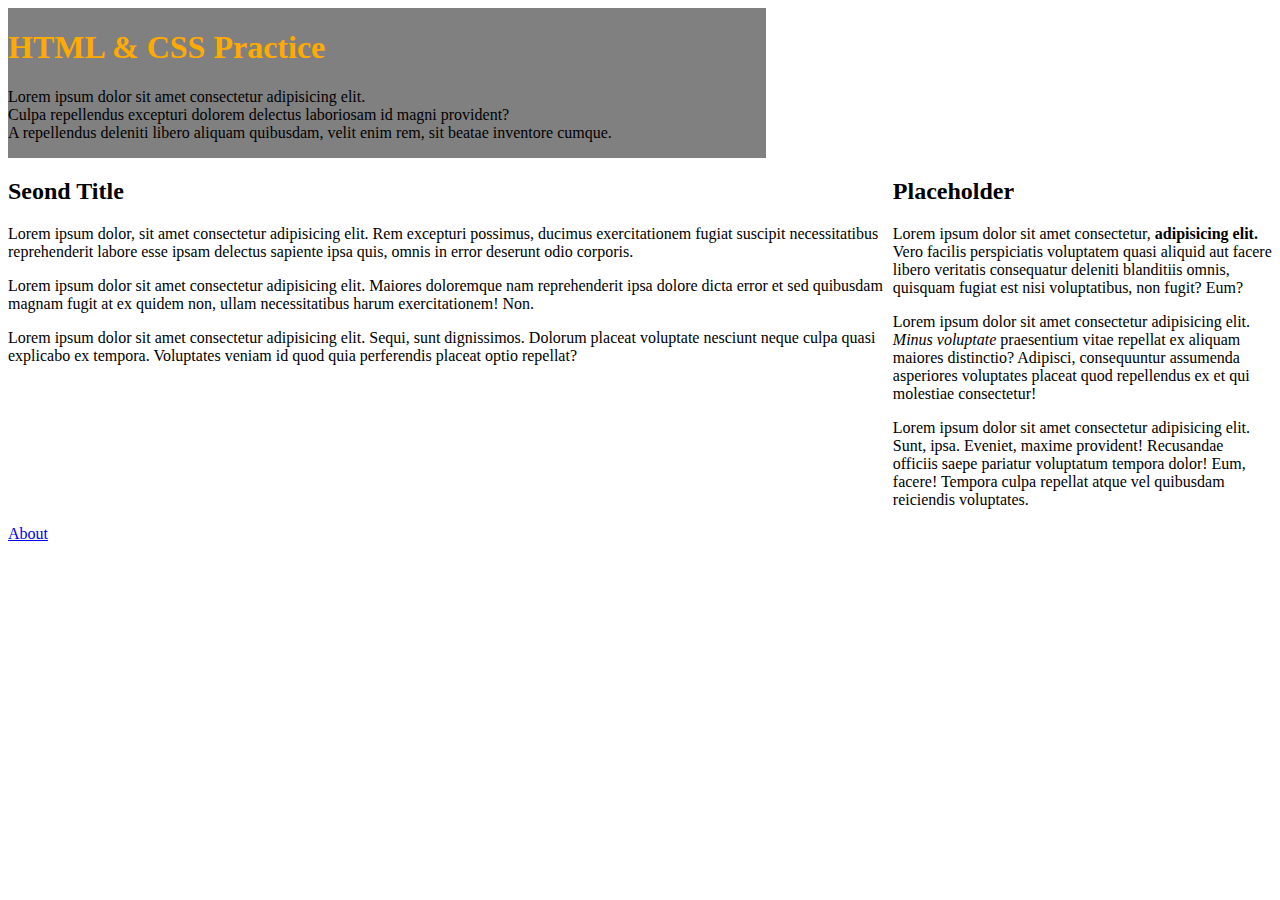
<file: practiceHtmlCss/index.html>
<!DOCTYPE html>
<html>
    <head>
        <link rel="stylesheet" href="main.css">
    </head>
    <body>
        <div class="intro">
            <h1>HTML & CSS Practice</h1>
                <p>Lorem ipsum dolor sit amet consectetur adipisicing elit.<br> 
                    Culpa repellendus excepturi dolorem delectus laboriosam id magni provident?<br>
                    A repellendus deleniti libero aliquam quibusdam, velit enim rem, sit beatae inventore cumque.</p>        
        </div>
        <div class="article">
            <h2>Seond Title</h2>
                <p>Lorem ipsum dolor, sit amet consectetur adipisicing elit. Rem excepturi possimus, ducimus exercitationem fugiat suscipit necessitatibus reprehenderit labore esse ipsam delectus sapiente ipsa quis, omnis in error deserunt odio corporis.</p>
                <p>Lorem ipsum dolor sit amet consectetur adipisicing elit. Maiores doloremque nam reprehenderit ipsa dolore dicta error et sed quibusdam magnam fugit at ex quidem non, ullam necessitatibus harum exercitationem! Non.</p>
                <p>Lorem ipsum dolor sit amet consectetur adipisicing elit. Sequi, sunt dignissimos. Dolorum placeat voluptate nesciunt neque culpa quasi explicabo ex tempora. Voluptates veniam id quod quia perferendis placeat optio repellat?</p>
        </div>    
        <div class="aside">    
            <h2>Placeholder</h2>
                <p>Lorem ipsum dolor sit amet consectetur,<strong> adipisicing elit. </strong>Vero facilis perspiciatis voluptatem quasi aliquid aut facere libero veritatis consequatur deleniti blanditiis omnis, quisquam fugiat est nisi voluptatibus, non fugit? Eum?</p>
                <p>Lorem ipsum dolor sit amet consectetur adipisicing elit. <em>Minus voluptate</em> praesentium vitae repellat ex aliquam maiores distinctio? Adipisci, consequuntur assumenda asperiores voluptates placeat quod repellendus ex et qui molestiae consectetur!</p>
                <p>Lorem ipsum dolor sit amet consectetur adipisicing elit. Sunt, ipsa. Eveniet, maxime provident! Recusandae officiis saepe pariatur voluptatum tempora dolor! Eum, facere! Tempora culpa repellat atque vel quibusdam reiciendis voluptates.</p>
        </div>
    </body>
    <footer>
        <p><a href="about.html"> About</a></p>
    </footer>
</html>

<!-- 
HTML
  - h1 (the title of the page)
  - An introductory paragraph
  - Two h2s, each followed by a few paragraphs
  - Inside the paragraphs, use strong and emphasis tags
  - If you are feeling adventorus add a second page and link to it
</file>
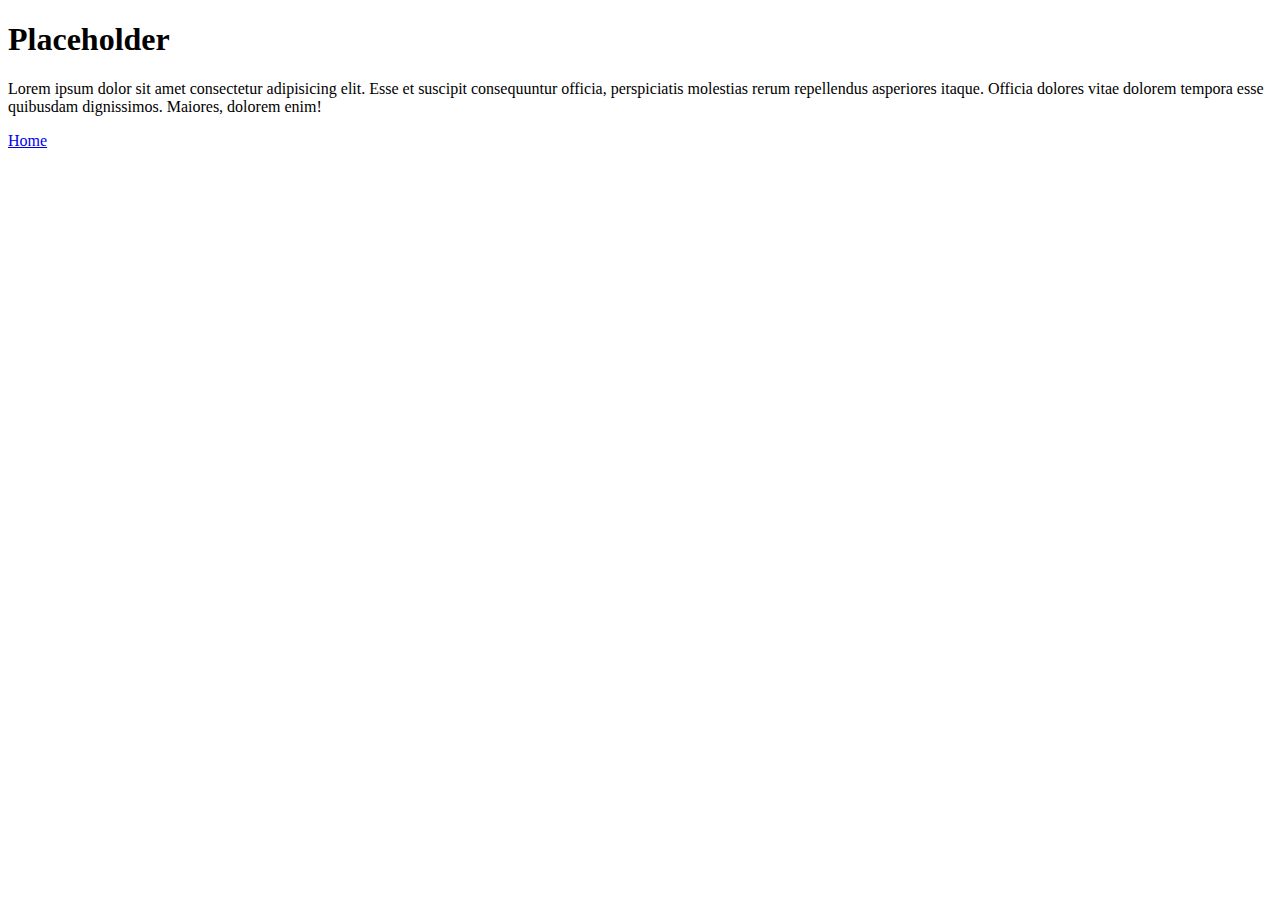
<file: practiceHtmlCss/about.html>
<!DOCTYPE html>
<html>
    <head>

    </head>
    <body>
        <h1>Placeholder</h1>
        <p>Lorem ipsum dolor sit amet consectetur adipisicing elit. Esse et suscipit consequuntur officia, perspiciatis molestias rerum repellendus asperiores itaque. Officia dolores vitae dolorem tempora esse quibusdam dignissimos. Maiores, dolorem enim!</p>
    </body>
    <footer>
        <p><a href="index.html">Home</a></p>
    </footer>
</html>
</file>
<file: practiceHtmlCss/main.css>
h1 {
color: #ffaa00;
}

.intro {
    float: left;
    width: 60%;
    margin: 0 auto;
    background-color: grey;
}

.article {
    float: left;
    width: 70%;
}

.aside {
    float: right;
    width: 30%;
}

footer {
    clear: both;
}

/* CSS
  - Change the text alignment of the h1
  - Change the color of the h2s
  - Change the font-size of the paragraphs
  - If you added a link, change the color of it
 --> */
</file>
